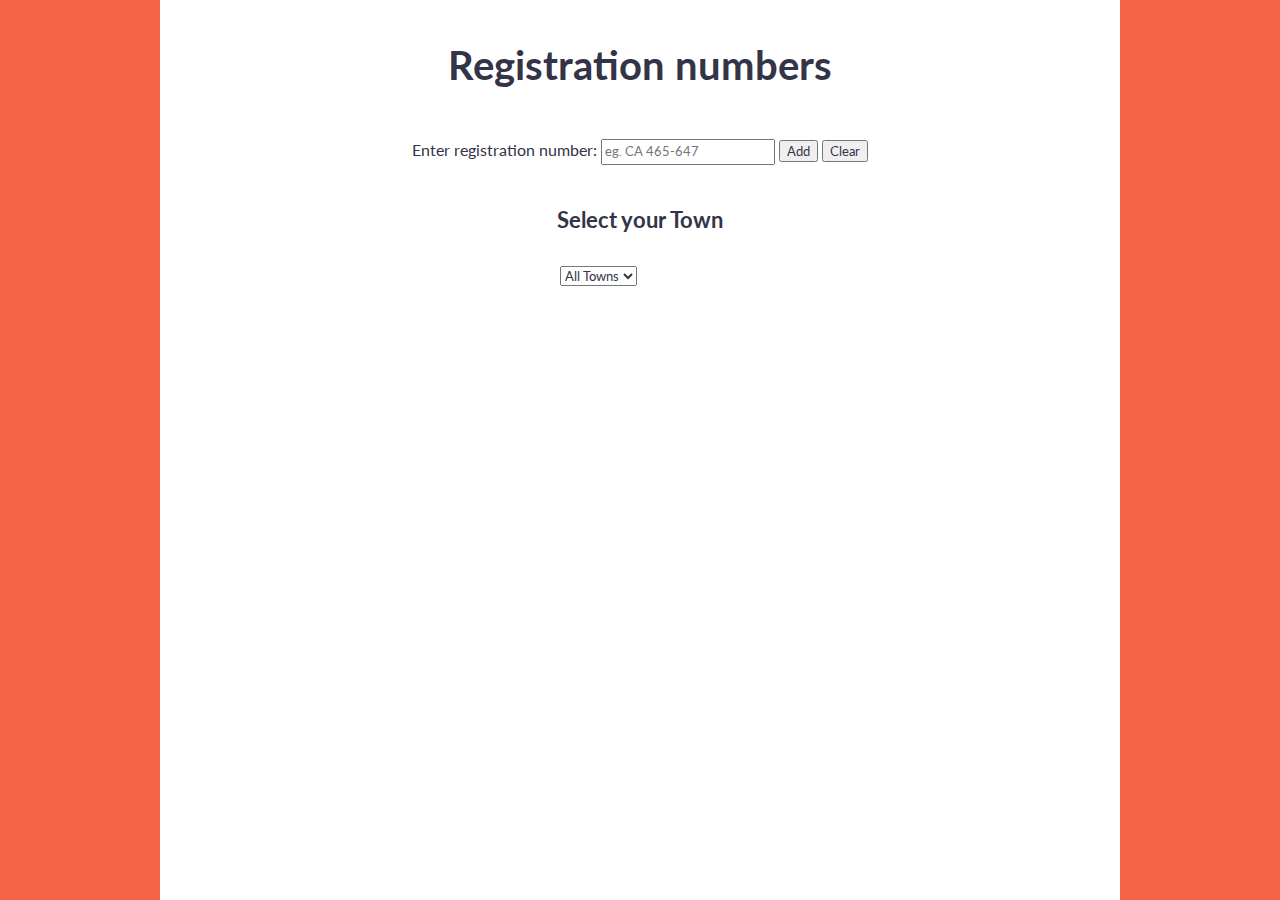
<file: index.html>
<!DOCTYPE html>
<html>
  <head>
    <meta charset="utf-8">
    <title>Reg_Number Check</title>
    <link rel="stylesheet" href="simple-grid.css">
    <link rel="stylesheet" href="simple-grid.min.css">
    <link rel="stylesheet" href="reg_number.css">
  </head>
  <body>

    <div class="container">
        <div class="row">
            <div class="col-12">
                <h1 class="head">Registration numbers</h1>
            </div>
        </div>
        <div class="row">
          <div class="col-12 ofText">
            Enter registration number:
            <input class="textInput" type="text" name="text" value="" placeholder="eg. CA 465-647" maxlength="12" required>
            <input class="Addbtn onclick" type="button" name="add" value="Add">
            <input class="clear onclick" type="button" name="Clear" value="Clear">

          </div>
        </div>
        <div class="row">
          <div>
            <div class="col-12 ofdropdown">
              <div class="dropdown">
                <h3>Select your Town</h3>
                  <!-- <button class="dropbtn">Select Town</button> -->
                    <select class="col-6 dropdown2">
                        <option name="All" class="dropdownSelect" value="All">All Towns</option>
                        <option name="CapeTown" class="dropdownSelect" value="CA " >Cape Town</option>
                        <option name="George" class="dropdownSelect" value="CAW" >George</option>
                        <option name="Strand" class="dropdownSelect" value="CEY" >Strand</option>
                        <option name="Paarl" class="dropdownSelect" value="CJ" >Paarl</option>
                        <option name="Wellington" class="dropdownSelect" value="CN" >Wellington</option>
                      </select>
                  </div>
                </div>
            </div>
        </div>
        <div class="col-12 alert"></div>
        <div class="row ofDisplay">
            <span class="col-12 display1" id="displayMaaan"></span>
        </div>
    </div>

  </body>
  <script src="js/reg_numbers.js" charset="utf-8"></script>
  <script src="js/reg_numbers_dom.js" charset="utf-8"></script>
</html>
</file>
<file: simple-grid.css>
/**
*** SIMPLE GRID
*** (C) ZACH COLE 2016
**/

@import url(https://fonts.googleapis.com/css?family=Lato:400,300,300italic,400italic,700,700italic);

/* UNIVERSAL */

html,
body {
  height: 100%;
  width: 100%;
  margin: 0;
  padding: 0;
  left: 0;
  top: 0;
  font-size: 100%;
}

/* ROOT FONT STYLES */

* {
  font-family: 'Lato', Helvetica, sans-serif;
  color: #333447;
  line-height: 1.5;
}

/* TYPOGRAPHY */

h1 {
  font-size: 2.5rem;
}

h2 {
  font-size: 2rem;
}

h3 {
  font-size: 1.375rem;
}

h4 {
  font-size: 1.125rem;
}

h5 {
  font-size: 1rem;
}

h6 {
  font-size: 0.875rem;
}

p {
  font-size: 1.125rem;
  font-weight: 200;
  line-height: 1.8;
}

.font-light {
  font-weight: 300;
}

.font-regular {
  font-weight: 400;
}

.font-heavy {
  font-weight: 700;
}

/* POSITIONING */

.left {
  text-align: left;
}

.right {
  text-align: right;
}

.center {
  text-align: center;
  margin-left: auto;
  margin-right: auto;
}

.justify {
  text-align: justify;
}

/* ==== GRID SYSTEM ==== */

.container {
  width: 90%;
  margin-left: auto;
  margin-right: auto;
}

.row {
  position: relative;
  width: 100%;
}

.row [class^="col"] {
  float: left;
  margin: 0.5rem 2%;
  min-height: 0.125rem;
}

.col-1,
.col-2,
.col-3,
.col-4,
.col-5,
.col-6,
.col-7,
.col-8,
.col-9,
.col-10,
.col-11,
.col-12 {
  width: 96%;
}

.col-1-sm {
  width: 4.33%;
}

.col-2-sm {
  width: 12.66%;
}

.col-3-sm {
  width: 21%;
}

.col-4-sm {
  width: 29.33%;
}

.col-5-sm {
  width: 37.66%;
}

.col-6-sm {
  width: 46%;
}

.col-7-sm {
  width: 54.33%;
}

.col-8-sm {
  width: 62.66%;
}

.col-9-sm {
  width: 71%;
}

.col-10-sm {
  width: 79.33%;
}

.col-11-sm {
  width: 87.66%;
}

.col-12-sm {
  width: 96%;
}

.row::after {
	content: "";
	display: table;
	clear: both;
}

.hidden-sm {
  display: none;
}

@media only screen and (min-width: 33.75em) {  /* 540px */
  .container {
    width: 80%;
  }
}

@media only screen and (min-width: 45em) {  /* 720px */
  .col-1 {
    width: 4.33%;
  }

  .col-2 {
    width: 12.66%;
  }

  .col-3 {
    width: 21%;
  }

  .col-4 {
    width: 29.33%;
  }

  .col-5 {
    width: 37.66%;
  }

  .col-6 {
    width: 46%;
  }

  .col-7 {
    width: 54.33%;
  }

  .col-8 {
    width: 62.66%;
  }

  .col-9 {
    width: 71%;
  }

  .col-10 {
    width: 79.33%;
  }

  .col-11 {
    width: 87.66%;
  }

  .col-12 {
    width: 96%;
  }

  .hidden-sm {
    display: block;
  }
}

@media only screen and (min-width: 60em) { /* 960px */
  .container {
    width: 75%;
    max-width: 60rem;
  }
}
</file>
<file: reg_number.css>
body{
  background:  #f46445;
}
.head{
  text-align: center;
}
.container{
  background: white;
  height: 100%;
}
.ofdropdown{
  text-align: center;
}
.ofText{
  text-align: center;
}
.dropdown {
    position: relative;
    display: inline-block;

}
.dropdownSelect{
  text-align: center;
}
.alert{
  color: crimson;
  text-align: center;
}

.dropdown-content a:hover {background-color: #ddd}


li{
  width: 15%;
  text-align: center;
  border-radius: 15px;
  padding: ;
  margin-left: 5px;
  margin-top: 15px;
  display:inline-block;
  background-color: yellow;
  border: 3px solid black;
}
.ofDisplay{
  text-align: left;
  margin-top:10%;

}
</file>
<file: simple-grid.min.css>
@import url(https://fonts.googleapis.com/css?family=Lato:400,300,300italic,400italic,700,700italic);body,html{height:100%;width:100%;margin:0;padding:0;left:0;top:0;font-size:100%}.center,.container{margin-left:auto;margin-right:auto}*{font-family:Lato,Helvetica,sans-serif;color:#333447;line-height:1.5}h1{font-size:2.5rem}h2{font-size:2rem}h3{font-size:1.375rem}h4{font-size:1.125rem}h5{font-size:1rem}h6{font-size:.875rem}p{font-size:1.125rem;font-weight:200;line-height:1.8}.font-light{font-weight:300}.font-regular{font-weight:400}.font-heavy{font-weight:700}.left{text-align:left}.right{text-align:right}.center{text-align:center}.justify{text-align:justify}.container{width:90%}.row{position:relative;width:100%}.row [class^=col]{float:left;margin:.5rem 2%;min-height:.125rem}.col-1,.col-10,.col-11,.col-12,.col-2,.col-3,.col-4,.col-5,.col-6,.col-7,.col-8,.col-9{width:96%}.col-1-sm{width:4.33%}.col-2-sm{width:12.66%}.col-3-sm{width:21%}.col-4-sm{width:29.33%}.col-5-sm{width:37.66%}.col-6-sm{width:46%}.col-7-sm{width:54.33%}.col-8-sm{width:62.66%}.col-9-sm{width:71%}.col-10-sm{width:79.33%}.col-11-sm{width:87.66%}.col-12-sm{width:96%}.row::after{content:"";display:table;clear:both}.hidden-sm{display:none}@media only screen and (min-width:33.75em){.container{width:80%}}@media only screen and (min-width:45em){.col-1{width:4.33%}.col-2{width:12.66%}.col-3{width:21%}.col-4{width:29.33%}.col-5{width:37.66%}.col-6{width:46%}.col-7{width:54.33%}.col-8{width:62.66%}.col-9{width:71%}.col-10{width:79.33%}.col-11{width:87.66%}.col-12{width:96%}.hidden-sm{display:block}}@media only screen and (min-width:60em){.container{width:75%;max-width:60rem}}
</file>
